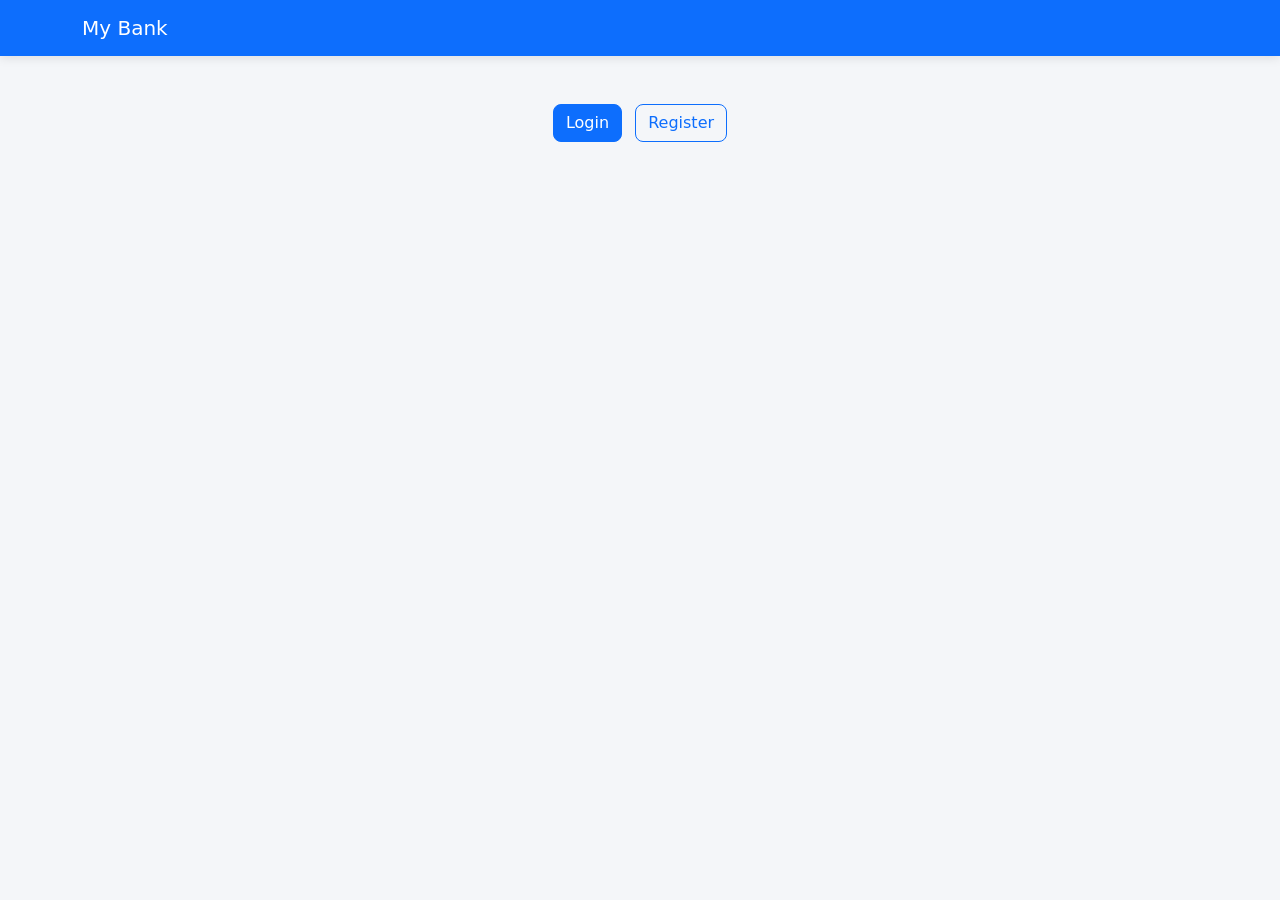
<file: index.html>
<!DOCTYPE html>
<html lang="en">

<head>

<meta charset="UTF-8">

<meta name="viewport" content="width=device-width, initial-scale=1">

<title>My Bank</title>

<link href="https://cdn.jsdelivr.net/npm/bootstrap@5.3.7/dist/css/bootstrap.min.css" rel="stylesheet">

<link rel="stylesheet" href="style.css">

</head>

<body>

<nav class="navbar navbar-dark bg-primary">

<div class="container">

<a class="navbar-brand" href="#">My Bank</a>

</div>

</nav>

<div class="container mt-5">

<div class="text-center">


<div class="mt-4">

    <a href="login.html" class="btn btn-primary me-2">
        Login
    </a>

    <a href="register.html" class="btn btn-outline-primary">
        Register
    </a>

</div>


<script src="app.js"></script>

</body>

</html>
</file>
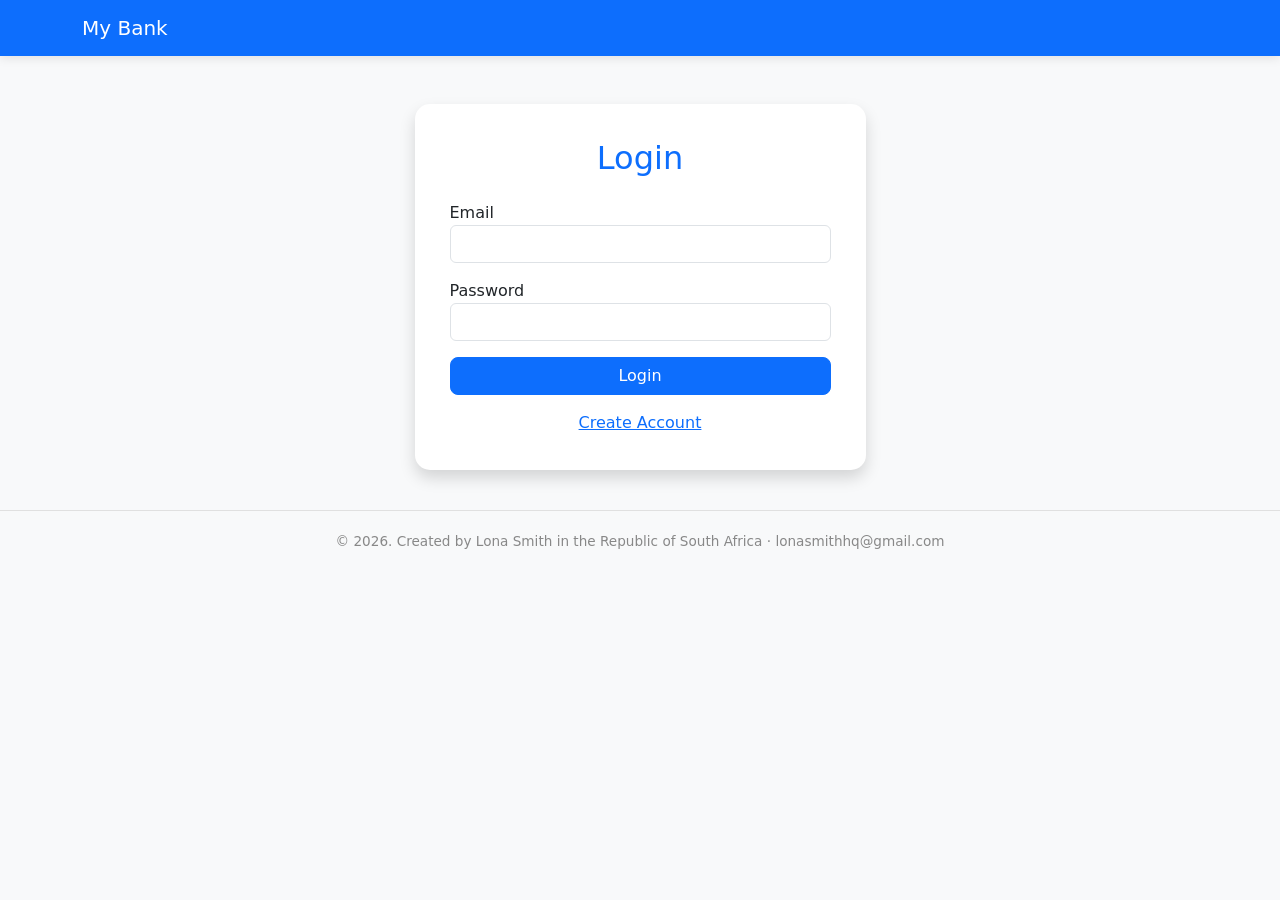
<file: login.html>
<!DOCTYPE html>
<html lang="en">
<head>

<meta charset="UTF-8">
<meta name="viewport" content="width=device-width, initial-scale=1">

<title>Login</title>

<link href="https://cdn.jsdelivr.net/npm/bootstrap@5.3.7/dist/css/bootstrap.min.css" rel="stylesheet">
<link rel="stylesheet" href="style.css">

</head>
<body class="bg-light">

<nav class="navbar navbar-expand-lg navbar-dark bg-primary">
<div class="container">

<a class="navbar-brand" href="index.html">
My Bank
</a>

</div>
</nav>

<div class="container">

<div class="row justify-content-center mt-5">

<div class="col-md-5">

<div class="card shadow">

<div class="card-body">

<h2 class="text-center mb-4">
Login
</h2>

<form id="loginForm">

<div class="mb-3">

<label>Email</label>

<input
type="email"
class="form-control"
id="email"
required>

</div>

<div class="mb-3">

<label>Password</label>

<input
type="password"
class="form-control"
id="password"
required>

</div>

<button
class="btn btn-primary w-100">

Login

</button>

</form>

<div class="text-center mt-3">

<a href="register.html">
Create Account
</a>

</div>

</div>

</div>

</div>

</div>

</div>

<script src="login.js"></script>

<footer style="text-align: center; padding: 20px; margin-top: 40px; font-size: 0.85rem; color: #888; border-top: 1px solid #e0e0e0;">
  <p>© 2026. Created by Lona Smith in the Republic of South Africa · <a href="mailto:lonasmithhq@gmail.com" style="color: #888; text-decoration: none;">lonasmithhq@gmail.com</a></p>
</footer>
  

</body>
</html>
</file>
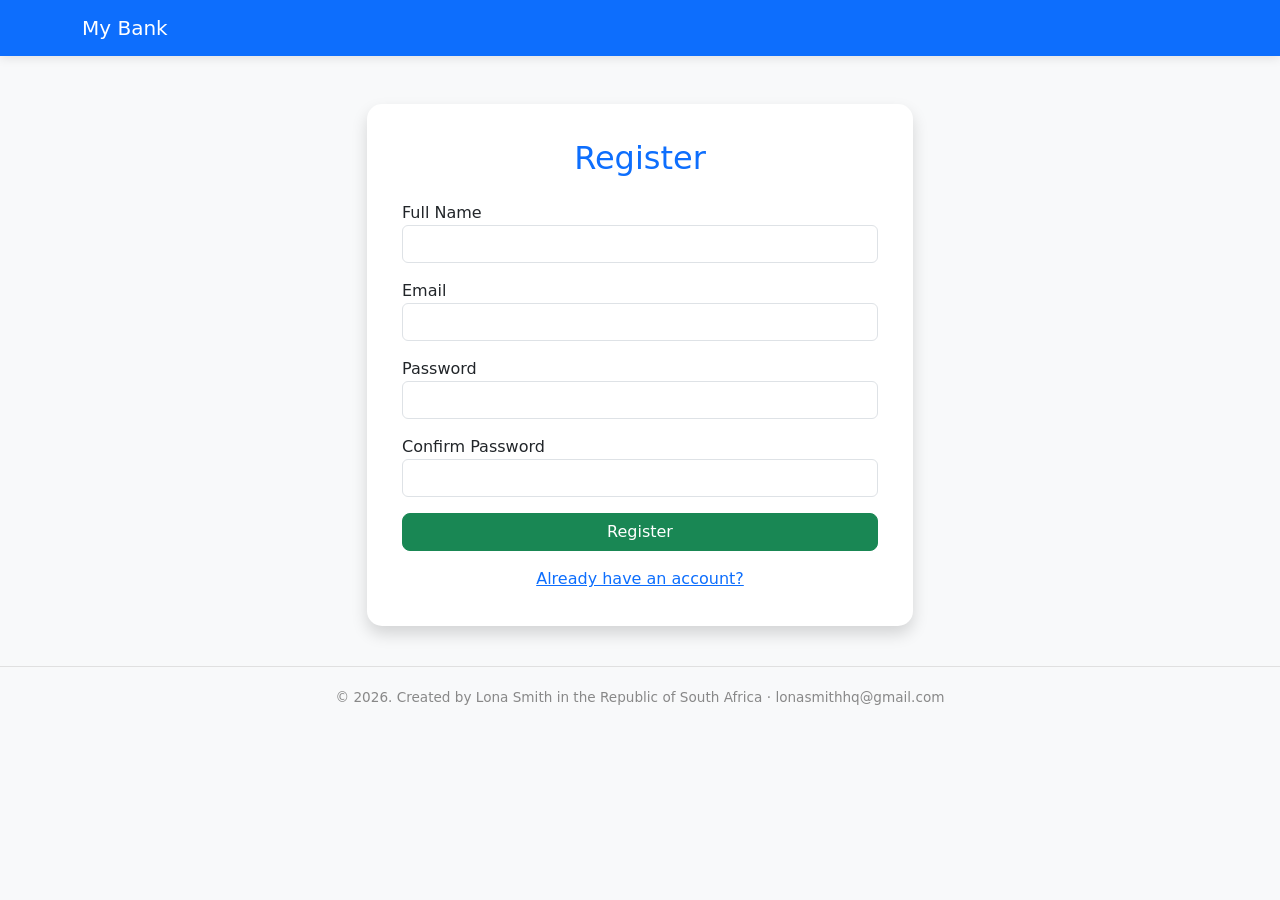
<file: register.html>
<!DOCTYPE html>
<html lang="en">
<head>

<meta charset="UTF-8">

<meta name="viewport" content="width=device-width, initial-scale=1">

<title>Register</title>

<link href="https://cdn.jsdelivr.net/npm/bootstrap@5.3.7/dist/css/bootstrap.min.css" rel="stylesheet">

<link rel="stylesheet" href="style.css">

</head>

<body class="bg-light">

<nav class="navbar navbar-dark bg-primary">

<div class="container">

<a class="navbar-brand" href="index.html">
My Bank
</a>

</div>

</nav>

<div class="container">

<div class="row justify-content-center mt-5">

<div class="col-md-6">

<div class="card shadow">

<div class="card-body">

<h2 class="text-center mb-4">

Register

</h2>

<form id="registerForm">

<div class="mb-3">

<label>Full Name</label>

<input
type="text"
class="form-control"
id="name"
required>

</div>

<div class="mb-3">

<label>Email</label>

<input
type="email"
class="form-control"
id="email"
required>

</div>

<div class="mb-3">

<label>Password</label>

<input
type="password"
class="form-control"
id="password"
required>

</div>

<div class="mb-3">

<label>Confirm Password</label>

<input
type="password"
class="form-control"
id="confirmPassword"
required>

</div>

<button
class="btn btn-success w-100">

Register

</button>

</form>

<div class="text-center mt-3">

<a href="login.html">
Already have an account?
</a>

</div>

</div>

</div>

</div>

</div>

</div>

<script src="register.js"></script>

<footer style="text-align: center; padding: 20px; margin-top: 40px; font-size: 0.85rem; color: #888; border-top: 1px solid #e0e0e0;">
  <p>© 2026. Created by Lona Smith in the Republic of South Africa · <a href="mailto:lonasmithhq@gmail.com" style="color: #888; text-decoration: none;">lonasmithhq@gmail.com</a></p>
</footer>
  

</body>
</html>
</file>
<file: style.css>
body {
    background: #f4f6f9;
}

.navbar {
    box-shadow: 0 2px 10px rgba(0,0,0,.1);
}

.card {
    border: none;
    border-radius: 15px;
}

.card-body {
    padding: 35px;
}

.btn {
    border-radius: 8px;
}

h2 {
    color: #0d6efd;
}
</file>
